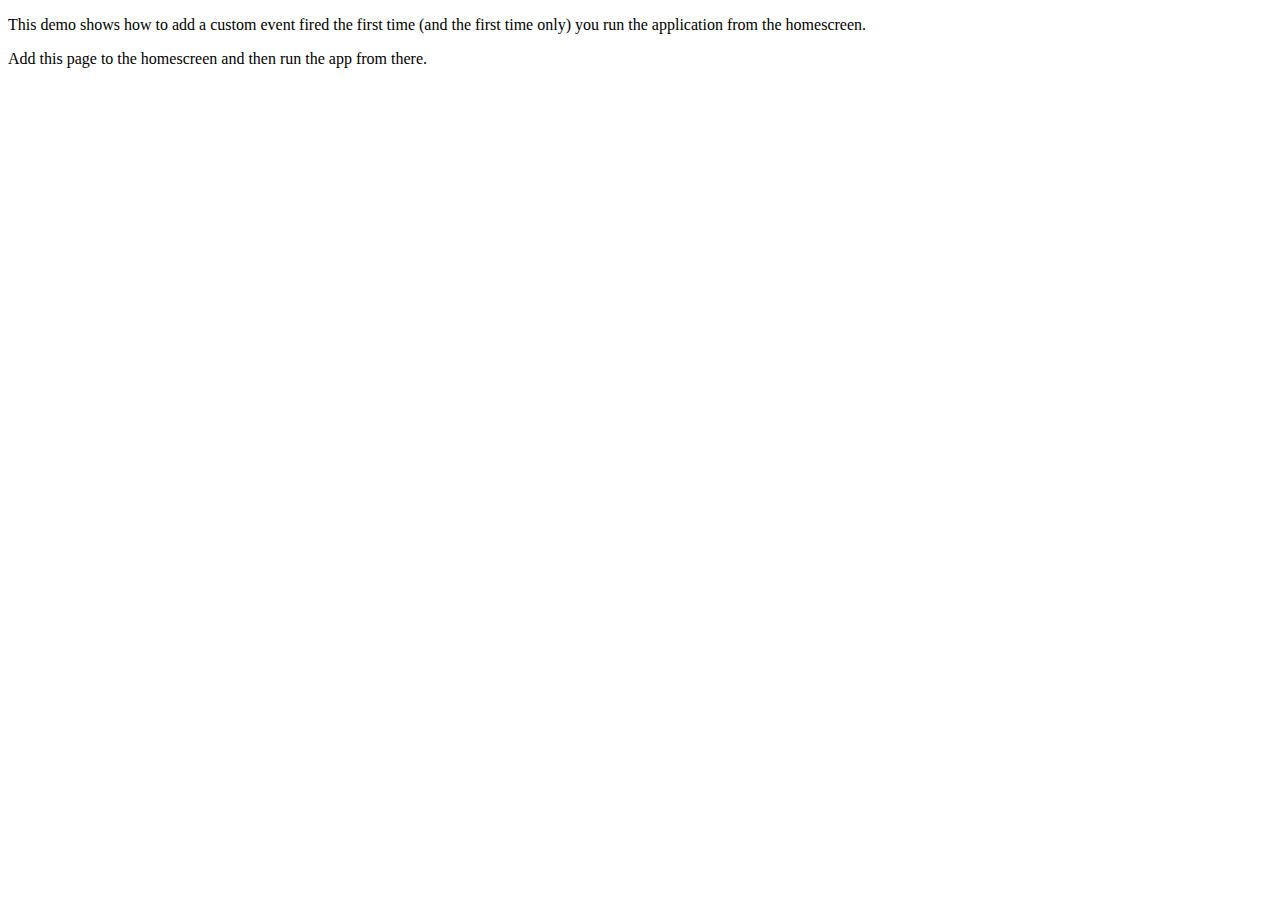
<file: add-to-homescreen-master/add-to-homescreen-master/demos/add-event/index.html>
<!DOCTYPE html>
<html>
<head>
<meta charset="utf-8">
<title>Add To Home</title>
<meta name="viewport" content="width=device-width, initial-scale=1">

<meta name="apple-mobile-web-app-capable" content="yes">
<meta name="mobile-web-app-capable" content="yes">

<meta name="apple-mobile-web-app-title" content="Add to Home">
<link rel="shortcut icon" sizes="16x16" href="../../imgs/icon-16x16.png">
<link rel="shortcut icon" sizes="196x196" href="../../imgs/icon-196x196.png">
<link rel="apple-touch-icon-precomposed" href="../../imgs/icon-152x152.png">

<link rel="stylesheet" type="text/css" href="../../style/addtohomescreen.css">
<script src="../../src/addtohomescreen.js"></script>
<script>
var a = addToHomescreen({
	onAdd: function () {
		alert('Welcome to the homescreen!');
	}
});
</script>
</head>

<body>
<p>This demo shows how to add a custom event fired the first time (and the first time only) you run the application from the homescreen.</p>

<p>Add this page to the homescreen and then run the app from there.</p>

</body>
</html>
</file>
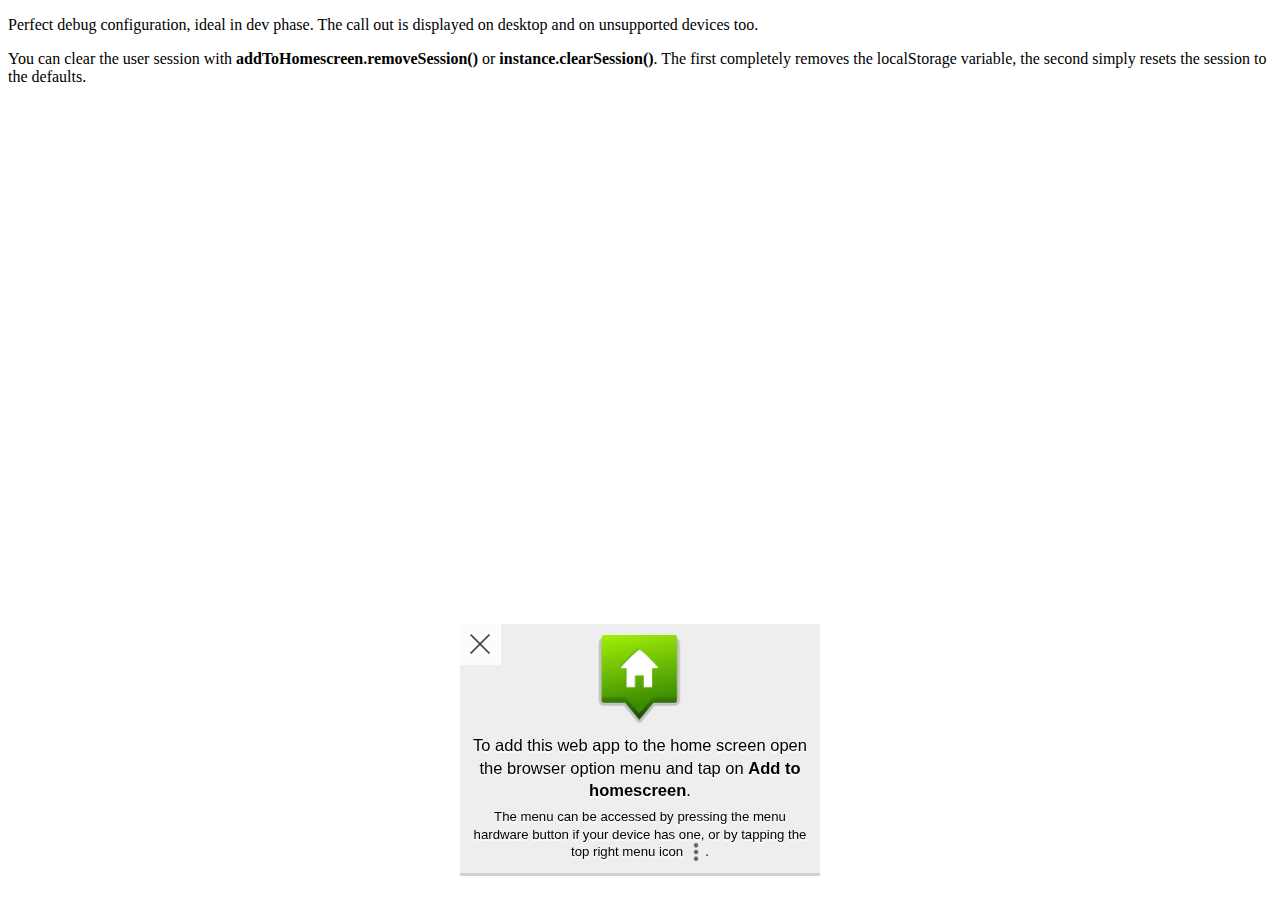
<file: add-to-homescreen-master/add-to-homescreen-master/demos/debug/index.html>
<!DOCTYPE html>
<html>
<head>
<meta charset="utf-8">
<title>Add To Home</title>
<meta name="viewport" content="width=device-width, initial-scale=1">

<meta name="apple-mobile-web-app-capable" content="yes">
<meta name="mobile-web-app-capable" content="yes">

<meta name="apple-mobile-web-app-title" content="Add to Home">
<link rel="shortcut icon" sizes="16x16" href="../../imgs/icon-16x16.png">
<link rel="shortcut icon" sizes="196x196" href="../../imgs/icon-196x196.png">
<link rel="apple-touch-icon-precomposed" href="../../imgs/icon-152x152.png">

<link rel="stylesheet" type="text/css" href="../../style/addtohomescreen.css">
</head>

<body>
<p>Perfect debug configuration, ideal in dev phase. The call out is displayed on desktop and on unsupported devices too.</p>

<p>You can clear the user session with <strong>addToHomescreen.removeSession()</strong> or <strong>instance.clearSession()</strong>. The first completely removes the localStorage variable, the second simply resets the session to the defaults.</p>

<script src="../../src/addtohomescreen.js"></script>
<script>
// addToHomescreen.removeSession();     // use this to remove the localStorage variable
var ath = addToHomescreen({
    debug: 'android',           // activate debug mode in ios emulation
    skipFirstVisit: false,	// show at first access
    startDelay: 0,          // display the message right away
    lifespan: 0,            // do not automatically kill the call out
    displayPace: 0,         // do not obey the display pace
    privateModeOverride: true,	// show the message in private mode
    maxDisplayCount: 0      // do not obey the max display count
});
// ath.clearSession();      // reset the user session
</script>
</body>
</html>
</file>
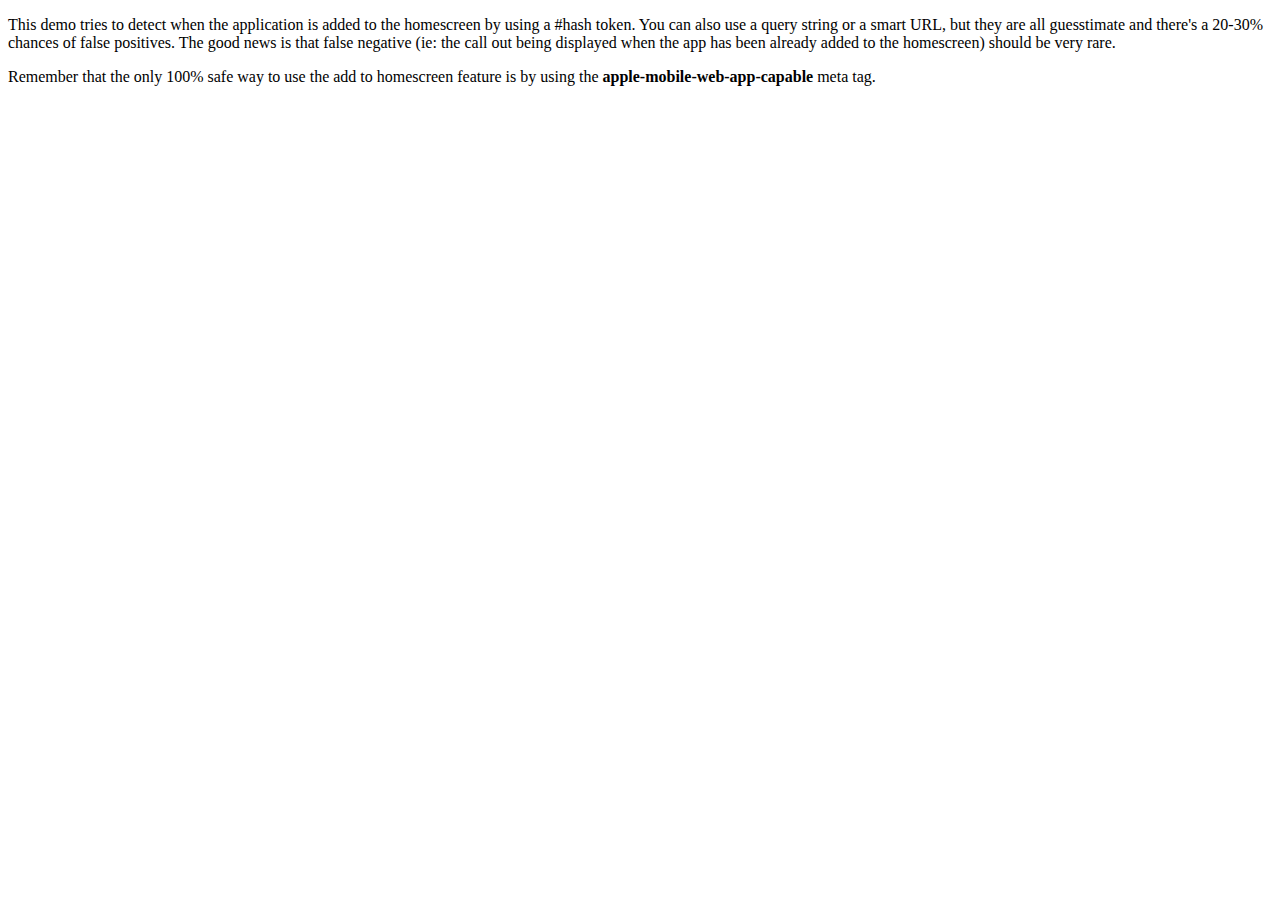
<file: add-to-homescreen-master/add-to-homescreen-master/demos/detect-homescreen/index.html>
<!DOCTYPE html>
<html>
<head>
<meta charset="utf-8">
<title>Add To Home</title>
<meta name="viewport" content="width=device-width, initial-scale=1">

<meta name="apple-mobile-web-app-title" content="Add to Home">
<link rel="shortcut icon" sizes="16x16" href="../../imgs/icon-16x16.png">
<link rel="shortcut icon" sizes="196x196" href="../../imgs/icon-196x196.png">
<link rel="apple-touch-icon-precomposed" href="../../imgs/icon-152x152.png">

<link rel="stylesheet" type="text/css" href="../../style/addtohomescreen.css">
<script src="../../src/addtohomescreen.js"></script>
<script>
addToHomescreen({
    detectHomescreen: true
});
</script>
</head>

<body>
<p>This demo tries to detect when the application is added to the homescreen by using a #hash token. You can also use a query string or a smart URL, but they are all guesstimate and there's a 20-30% chances of false positives. The good news is that false negative (ie: the call out being displayed when the app has been already added to the homescreen) should be very rare.</p>
<p>Remember that the only 100% safe way to use the add to homescreen feature is by using the <strong>apple-mobile-web-app-capable</strong> meta tag.</p>
</body>
</html>
</file>
<file: add-to-homescreen-master/add-to-homescreen-master/style/addtohomescreen.css>
.ath-viewport * {
	-webkit-box-sizing: border-box;
	-moz-box-sizing: border-box;
	box-sizing: border-box;
}

.ath-viewport {
	position: relative;
	z-index: 2147483641;
	pointer-events: none;

	-webkit-tap-highlight-color: rgba(0,0,0,0);
	-webkit-touch-callout: none;
	-webkit-user-select: none;
	-moz-user-select: none;
	-ms-user-select: none;
	user-select: none;
	-webkit-text-size-adjust: none;
	-moz-text-size-adjust: none;
	-ms-text-size-adjust: none;
	-o-text-size-adjust: none;
	text-size-adjust: none;
}

.ath-modal {
	pointer-events: auto !important;
	background: rgba(0,0,0,0.6);
}

.ath-mandatory {
	background: #000;
}

.ath-container {
	pointer-events: auto !important;
	position: absolute;
	z-index: 2147483641;
	padding: 0.7em 0.6em;
	width: 18em;

	background: #eee;
	background-size: 100% auto;

	box-shadow: 0 0.2em 0 #d1d1d1;

	font-family: sans-serif;
	font-size: 15px;
	line-height: 1.5em;
	text-align: center;
}

.ath-container small {
	font-size: 0.8em;
	line-height: 1.3em;
	display: block;
	margin-top: 0.5em;
}

.ath-ios.ath-phone {
	bottom: 1.8em;
	left: 50%;
	margin-left: -9em;
}

.ath-ios6.ath-tablet {
	left: 5em;
	top: 1.8em;
}

.ath-ios7.ath-tablet {
	left: 0.7em;
	top: 1.8em;
}

.ath-ios8.ath-tablet,
.ath-ios9.ath-tablet,
.ath-ios10.ath-tablet{
	right: 0.4em;
	top: 1.8em;
}

.ath-android {
	bottom: 1.8em;
	left: 50%;
	margin-left: -9em;
}

/* close icon */
.ath-container:before {
	content: '';
	position: relative;
	display: block;
	float: right;
	margin: -0.7em -0.6em 0 0.5em;
	background-image: url([data-uri]);
	background-color: rgba(255,255,255,0.8);
	background-size: 50%;
	background-repeat: no-repeat;
	background-position: 50%;
	width: 2.7em;
	height: 2.7em;
	text-align: center;
	overflow: hidden;
	color: #a33;
	z-index: 2147483642;
}

.ath-container.ath-icon:before {
	position: absolute;
	top: 0;
	right: 0;
	margin: 0;
	float: none;
}

.ath-mandatory .ath-container:before {
	display: none;
}

.ath-container.ath-android:before {
	float: left;
	margin: -0.7em 0.5em 0 -0.6em;
}

.ath-container.ath-android.ath-icon:before {
	position: absolute;
	right: auto;
	left: 0;
	margin: 0;
	float: none;
}


/* applied only if the application icon is shown */
.ath-container.ath-icon {

}

.ath-action-icon {
	display: inline-block;
	vertical-align: middle;
	background-position: 50%;
	background-repeat: no-repeat;
	text-indent: -9999em;
	overflow: hidden;
}

.ath-ios7 .ath-action-icon,
.ath-ios8 .ath-action-icon,
.ath-ios9 .ath-action-icon,
.ath-ios10 .ath-action-icon{
	width: 1.6em;
	height: 1.6em;
	background-image:url([data-uri]);
	margin-top: -0.3em;
	background-size: auto 100%;
}

.ath-ios6 .ath-action-icon {
	width: 1.8em;
	height: 1.8em;
	background-image:url([data-uri]);
	margin-bottom: 0.4em;
	background-size: 100% auto;
}

.ath-android .ath-action-icon {
	width: 1.4em;
	height: 1.5em;
	background-image:url([data-uri]);
	background-size: 100% auto;
}

.ath-container p {
	margin: 0;
	padding: 0;
	position: relative;
	z-index: 2147483642;
	text-shadow: 0 0.1em 0 #fff;
	font-size: 1.1em;
}

.ath-ios.ath-phone:after {
	content: '';
	background: #eee;
	position: absolute;
	width: 2em;
	height: 2em;
	bottom: -0.9em;
	left: 50%;
	margin-left: -1em;
	-webkit-transform: scaleX(0.9) rotate(45deg);
	transform: scaleX(0.9) rotate(45deg);
	box-shadow: 0.2em 0.2em 0 #d1d1d1;
}

.ath-ios.ath-tablet:after {
	content: '';
	background: #eee;
	position: absolute;
	width: 2em;
	height: 2em;
	top: -0.9em;
	left: 50%;
	margin-left: -1em;
	-webkit-transform: scaleX(0.9) rotate(45deg);
	transform: scaleX(0.9) rotate(45deg);
	z-index: 2147483641;
}

.ath-application-icon {
	position: relative;
	padding: 0;
	border: 0;
	margin: 0 auto 0.2em auto;
	height: 6em;
	width: 6em;
	z-index: 2147483642;
}

.ath-container.ath-ios .ath-application-icon {
	border-radius: 1em;
	box-shadow: 0 0.2em 0.4em rgba(0,0,0,0.3),
		inset 0 0.07em 0 rgba(255,255,255,0.5);
	margin: 0 auto 0.4em auto;
}

@media only screen and (orientation: landscape) {
	.ath-container.ath-phone {
		width: 24em;
	}

	.ath-android.ath-phone {
		margin-left: -12em;
	}

	.ath-ios.ath-phone {
		margin-left: -12em;
	}

	.ath-ios6:after {
		left: 39%;
	}

	.ath-ios8.ath-phone {
		left: auto;
		bottom: auto;
		right: 0.4em;
		top: 1.8em;
	}

	.ath-ios8.ath-phone:after {
		bottom: auto;
		top: -0.9em;
		left: 68%;
		z-index: 2147483641;
		box-shadow: none;
	}
}
</file>
